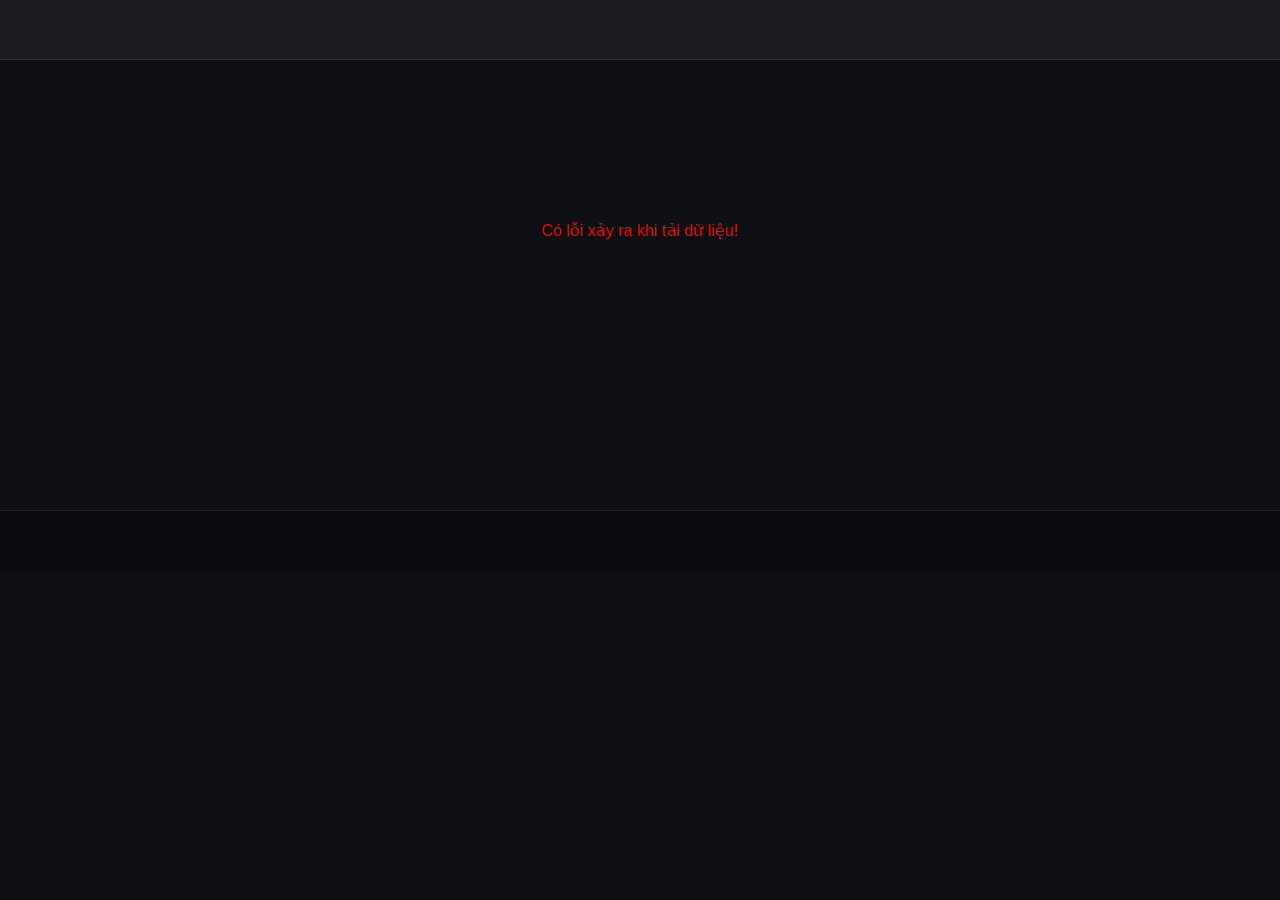
<file: index.html>
<!DOCTYPE html>
<html lang="vi">

<head>
    <meta charset="UTF-8">
    <meta name="viewport" content="width=device-width, initial-scale=1.0">
    <title></title>
    <link rel="stylesheet" href="https://cdnjs.cloudflare.com/ajax/libs/font-awesome/6.4.0/css/all.min.css">
    <link rel="stylesheet" href="/css/root.css">
    <link rel="stylesheet" href="/css/layout.css">
    <link rel="stylesheet" href="/css/program.css">
    

</head>

<body>

    <!-- === HEADER === -->
    <header id="header"> </header>

    <!-- === CONTENT === -->
    <main class="main-content">
        

    <div class="container" id="container">
        
    </div>


    </main>
    <!-- === FOOTER === -->
    <footer id="footer"> </footer>



    <script src="/javaScript/index.js" ></script>
    <script src="/javaScript/layout.js" defer ></script>
    <script src="/javaScript/program.js" ></script>
</body>
</html>
</file>
<file: css/root.css>
:root {
    --tv-height: 500px;
    --bg-color: #0b0b0b; /* Đen sâu hơn chút */
    --text-color: #ffffff;
    --accent-color: #ff6d00; /* Màu đỏ */
    --badge-bg: #8e24aa;
    --bg-dark: #050b14;
    --bg-sidebar: #0f172a;
    --text-primary: #ffffff;
    --text-secondary: #94a3b8;
    --border-color: #1e293b;
    --hover-bg: #1e293b;
}
</file>
<file: css/layout.css>
/* --- RESET CSS --- */
* {
    margin: 0;
    padding: 0;
    box-sizing: border-box;
    font-family: 'Segoe UI', sans-serif;
}

body {
    background-color: #0f1014;
    color: #fff;
    display: flex;
    flex-direction: column;
    min-height: 100vh;
    text-align: left;
}

a {
    text-decoration: none;
    color: #fff;
    transition: 0.3s;
}

ul {
    list-style: none;
}

/* --- HEADER --- */
header {
    background-color: #1a1c22;
    height: 60px;
    /* Giảm nhẹ chiều cao cho gọn */
    display: flex;
    align-items: center;
    justify-content: space-between;
    padding: 0 20px;
    position: fixed;
    top: 0;
    width: 100%;
    z-index: 1000;
    border-bottom: 1px solid #2d2f36;
}

/* Container bên trái chứa: Hamburger + Logo + Menu Desktop */
.header-left {
    display: flex;
    align-items: center;
    gap: 20px;
}

/* Hamburger Button (Mặc định ẩn trên Desktop) */
.hamburger {
    display: none;
    font-size: 24px;
    cursor: pointer;
    color: #fff;
    padding: 5px;
}

/* Logo */
.logo {
    font-size: 24px;
    font-weight: 800;
    color: #ff6d00;
    letter-spacing: -1px;
    z-index: 1001;
    /* Để luôn nổi lên trên */
}

.logo span {
    color: #fff;
}

/* Navigation Menu (Desktop) */
.nav-menu {
    display: flex;
    gap: 20px;
    margin-left: 20px;
}

.nav-menu li a {
    font-size: 14px;
    font-weight: 600;
    color: #ccc;
    padding: 10px 0;
}

.nav-menu li a:hover,
.nav-menu li a.active {
    color: #ff6d00;
}

/* Header Right Side */
.header-right {
    display: flex;
    align-items: center;
    gap: 15px;
}

/* Search Box */
.search-box {
    position: relative;
}

.search-box input {
    background-color: #2a2c33;
    border: none;
    padding: 6px 30px 6px 12px;
    border-radius: 18px;
    color: #fff;
    outline: none;
    width: 220px;
    font-size: 13px;
}

.search-box i {
    position: absolute;
    right: 10px;
    top: 50%;
    transform: translateY(-50%);
    color: #aaa;
    font-size: 12px;
    cursor: pointer;
}

/* Buttons */
.btn-login {
    font-weight: 600;
    font-size: 13px;
    white-space: nowrap;
}

.btn-login:hover {
    color: #ff6d00;
}

.btn-package {
    background: linear-gradient(90deg, #ff9800, #ff6d00);
    padding: 6px 12px;
    border-radius: 4px;
    font-weight: 600;
    font-size: 13px;
    white-space: nowrap;
}

.btn-package:hover {
    opacity: 0.9;
}

/* Icon search mobile (ẩn trên desktop) */
.mobile-search-icon {
    display: none;
    font-size: 18px;
    cursor: pointer;
}

/* --- CONTENT PLACEHOLDER --- */
.main-content {
    margin-top: 60px;
    justify-content: center;
    align-items: center;
    min-height: 50vh;
    text-align: center; 
    padding: 20px;
}

.placeholder-box {
    border: 2px dashed #333;
    padding: 40px;
    border-radius: 8px;
    color: #555;
}

/* --- FOOTER --- */
footer {
    background-color: #0b0c0f;
    padding: 40px 20px 20px;
    border-top: 1px solid #1f2128;
    font-size: 14px;
}

.footer-container {
    display: grid;
    grid-template-columns: 1.5fr 1fr 1fr 1fr;
    gap: 30px;
    margin-bottom: 30px;
}

.footer-col h4 {
    color: #fff;
    margin-bottom: 15px;
    font-size: 15px;
}

.footer-col ul li {
    margin-bottom: 10px;
}

.footer-col ul li a {
    color: #888;
    font-size: 13px;
}

.footer-col ul li a:hover {
    color: #ff6d00;
}

.company-info p {
    color: #888;
    font-size: 13px;
    line-height: 1.5;
    margin-bottom: 10px;
}

.social-links {
    display: flex;
    gap: 10px;
    margin-top: 15px;
}

.social-links a {
    width: 32px;
    height: 32px;
    background-color: #2a2c33;
    display: flex;
    align-items: center;
    justify-content: center;
    border-radius: 50%;
    font-size: 14px;
}

.app-download {
    display: flex;
    flex-direction: column;
    gap: 8px;
}

.app-btn {
    background-color: #2a2c33;
    padding: 6px 12px;
    border-radius: 4px;
    display: flex;
    align-items: center;
    gap: 8px;
    width: fit-content;
    border: 1px solid #3e4049;
}

.app-text {
    display: flex;
    flex-direction: column;
    font-size: 9px;
    color: #ccc;
}

.app-text span {
    font-size: 11px;
    font-weight: bold;
    color: #fff;
}

.footer-bottom {
    border-top: 1px solid #1f2128;
    padding-top: 15px;
    text-align: center;
    color: #444;
    font-size: 12px;
}

/* --- MOBILE & TABLET RESPONSIVE --- */
@media (max-width: 1024px) {
    .nav-menu {
        gap: 15px;
    }

    .search-box input {
        width: 160px;
    }
}

@media (max-width: 768px) {
    header {
        padding: 0 15px;
    }

    .hamburger {
        display: block;
    }

    /* Hiện nút hamburger */

    /* Chuyển menu thành sidebar */
    .nav-menu {
        position: fixed;
        left: -100%;
        /* Ẩn sang trái */
        top: 60px;
        width: 100%;
        height: calc(100vh - 60px);
        background-color: #1a1c22;
        flex-direction: column;
        align-items: flex-start;
        padding: 20px;
        margin: 0;
        transition: 0.3s ease-in-out;
        border-top: 1px solid #333;
        gap: 0;
    }

    /* Class 'active' để hiện menu */
    .nav-menu.active {
        left: 0;
    }

    .nav-menu li {
        width: 100%;
        border-bottom: 1px solid #2a2c33;
    }

    .nav-menu li a {
        display: block;
        padding: 15px 0;
        font-size: 16px;
        color: #fff;
    }

    /* Ẩn search box desktop, hiện icon search */
    .search-box {
        display: none;
    }

    .mobile-search-icon {
        display: block;
    }

    /* Điều chỉnh Footer thành 1 cột hoặc 2 cột */
    .footer-container {
        grid-template-columns: 1fr;
        gap: 20px;
    }

    .btn-package {
        display: none;
    }

    /* Ẩn nút mua gói nếu màn hình quá nhỏ */
}


/* Watermark */
.yt-watermark {
  position: absolute;
  top: 85%;
  right: -2%;

  /* KÍCH THƯỚC LOGO */
  width: 20%;
  height: auto;
  aspect-ratio: 4 / 1; /* auto scaling, đổi theo logo của bạn */
  background-image: url("/media/logo/SXTV.png");
  background-size: contain;
  background-position: center;
  background-repeat: no-repeat;
 opacity: .5;
  /* KHÔNG ẢNH HƯỞNG CLICK */
  pointer-events: none;
  user-select: none;

  /* z-index: 999; */

}
/* Khung chứa tổng */
#tv-show__live {
    background: #000;
    position: relative;
    border-radius: 14px;
    overflow: hidden;
    display: flex;
    align-items: center;
    justify-content: center;
}

/* Quan trọng: Fix video luôn nằm gọn trong khung */
#myVideo {
    width: 100%;
    height: 100%;
    object-fit: contain; /* Giữ tỉ lệ video, tạo dải đen nếu màn hình quá dài */
}

/* WATERMARK - Cấu hình lại hoàn toàn */
.yt-watermark {
    position: absolute;
    
    /* Tạo một khung ảo 16:9 nằm giữa màn hình */
    top: 50%;
    left: 50%;
    transform: translate(-50%, -45%);
    
    /* Khung này sẽ có kích thước bằng hệt với vùng hiển thị video */
    width: 100%;
    height: 100%;
    max-width: calc(100vh * 16 / 9); 
    max-height: calc(100vw * 9 / 16);

    /* Đưa logo vào góc dưới bên phải của KHUNG ẢO này */
    background-image: url("/media/logo/SXTV.png");
    background-size: 12%; /* Kích thước logo tính theo % chiều rộng video */
    background-position: 97% 90%; /* Cách phải 3%, cách dưới 10% */
    background-repeat: no-repeat;
    
    opacity: 0.8;
    pointer-events: none;
    user-select: none;
    
    /* Z-index cực cao để không bị Shaka UI đè */
    z-index: 1; 
}


/* container gốc của Shaka */
.shaka-video-container {
    border-radius: 14px !important;
}

/* vùng controls dưới */
.shaka-controls-container {
    background: linear-gradient(180deg, transparent, rgba(0,0,0,0.55));
    padding: 8px 14px !important;
}

/* panel nút chính */
.shaka-controls-button-panel {
    display: flex !important;
    gap: 8px !important;
}

/* nút play/pause */
.shaka-play-pause-button .material-icons {
    font-size: 20px !important;
    padding: calc(10% / 2) !important;
}

/* tua 10s */
.shaka-rewind-button .material-icons,
.shaka-fast-forward-button .material-icons {
    font-size: 26px !important;
}

/* thanh progress */
.shaka-seek-bar-container {
    height: 4px !important;
}

.shaka-seek-bar {
    background: rgba(255,255,255,0.25) !important;
}

.shaka-seek-bar .shaka-range-bar {
    background: #ff3b3b !important;
}

/* nút volume */
.shaka-volume-button .material-icons {
    font-size: 26px !important;
}

/* menu chất lượng */
.shaka-overflow-menu {
    background: #111 !important;
    border-radius: 8px !important;
}

.shaka-overflow-menu button {
    color: #fff !important;
    font-size: 14px !important;
}

.shaka-settings-menu span {
    /* color: #fff !important; */
}

/* danh sách audio track */
.shaka-audio-languages,
.shaka-text-languages {
    background: #000 !important;
    border-radius: 6px;
}

/* loading spinner */
.shaka-spinner circle {
    stroke: #ff3b3b !important;
}

/* tooltip thời gian */
.shaka-time-and-duration {
    font-size: 14px !important;
}
</file>
<file: css/program.css>
* {
      text-align: left;
  }

  .container {
      max-width: 1600px;
      margin: 0 auto;
  }

  .section-title {
      font-size: 24px;
      font-weight: 700;
      margin-bottom: 20px;
      color: #e5e5e5;
      text-transform: uppercase;
  }

  /* --- Grid System (PC mặc định) --- */
  .grid-layout {
      display: grid;
      grid-template-columns: repeat(5, 1fr);
      /* 5 cột trên màn hình lớn */
      gap: 20px 15px;
      /* Khoảng cách hàng và cột */
      margin-bottom: 30px;
  }

  .grid-layout-horizontal {
      display: grid;
      /* KHÁC BIỆT 1: Chuyển hướng xếp phần tử sang chiều ngang (cột) thay vì hàng */
      grid-auto-flow: column;

      /* KHÁC BIỆT 2: Định nghĩa độ rộng cho từng phần tử con. 
       - 85% để user thấy mép phần tử tiếp theo (gợi ý cuộn) trên mobile.
       - Hoặc dùng px cố định (ví dụ: 250px) */
      grid-auto-columns: minmax(250px, 1fr);

      /* Khoảng cách giữa các cột */
      gap: 15px;

      /* KHÁC BIỆT 3: Cho phép cuộn ngang và ẩn cuộn dọc */
      overflow-x: auto;
      overflow-y: hidden;

      /* Tùy chọn: Giúp cuộn mượt hơn trên iOS/Mobile */
      scroll-behavior: smooth;
      -webkit-overflow-scrolling: touch;

      /* Margin tương tự code cũ */
      margin-bottom: 30px;

      /* Tùy chọn: Ẩn thanh scrollbar xấu xí nếu muốn giao diện sạch */
      scrollbar-width: none;
      
      /* Firefox */
  }

  /* Ẩn thanh scrollbar cho Chrome/Safari/Edge */
  .grid-layout-horizontal::-webkit-scrollbar {
      display: none;
  }


  /* --- Card Item Style --- */
  .video-card {
      background-color: transparent;
      cursor: pointer;
      transition: transform 0.2s ease;
      display: flex;
      flex-direction: column;
  }

  .video-card:hover .thumb-img {
      transform: scale(1.05);
      /* Hiệu ứng zoom nhẹ khi di chuột */
  }

  /* --- Thumbnail Area --- */
  .thumb-wrapper {
      position: relative;
      width: 100%;
      padding-top: 56.25%;
      /* Tỉ lệ khung hình 16:9 */
      overflow: hidden;
      border-radius: 4px;
      background-color: #1a1a1a;
  }

  .thumb-img {
      position: absolute;
      top: 0;
      left: 0;
      width: 100%;
      height: 100%;
      object-fit: cover;
      transition: transform 0.3s ease;
  }

  /* Overlay text bên trong ảnh (VD: Thời gian đếm ngược) */
  .overlay-status {
      position: absolute;
      bottom: 0;
      left: 0;
      width: 100%;
      padding: 8px 10px;
      background: linear-gradient(to top, rgba(0, 0, 0, 0.9), rgba(0, 0, 0, 0));
      font-size: 12px;
      color: #cccccc;
      font-weight: 500;
  }

  /* Badge LIVE (nếu đang phát) */
  .badge-live {
      position: absolute;
      top: 8px;
      left: 8px;
      background-color: var(--accent-color);
      color: white;
      padding: 2px 6px;
      font-size: 11px;
      font-weight: bold;
      border-radius: 2px;
      text-transform: uppercase;
  }

  .badge-channel-name {
      position: absolute;
      bottom: 8px;
      left: 8px;
      background-color: var(--accent-color);
      color: white;
      padding: 2px 6px;
      font-size: 11px;
      font-weight: bold;
      border-radius: 2px;
      text-transform: uppercase;
  }

  /* --- Meta Info (Text bên dưới) --- */
  .card-info {
      margin-top: 10px;
      font-size: 14px;
      line-height: 1.4;
      color: #f1f1f1;
  }

  .time-slot {
      font-weight: bold;
      margin-right: 5px;
  }

  .separator {
      margin: 0 5px;
      color: #666;
  }

  .program-name {
      font-weight: 400;
      color: #e0e0e0;
      /* Cắt chữ nếu quá dài (2 dòng) */
      display: -webkit-box;
      -webkit-line-clamp: 2;
      -webkit-box-orient: vertical;
      overflow: hidden;
  }

  /* --- RESPONSIVE MEDIA QUERIES --- */

  /* Laptop nhỏ / Tablet nằm ngang (Dưới 1200px) -> 4 cột */
  @media (max-width: 1200px) {
      .grid-layout {
          grid-template-columns: repeat(4, 1fr);
      }
  }

  /* Tablet dọc (Dưới 900px) -> 3 cột */
  @media (max-width: 900px) {
      .grid-layout {
          grid-template-columns: repeat(3, 1fr);
      }
  }

  /* Mobile lớn (Dưới 600px) -> 2 cột */
  @media (max-width: 600px) {
      body {
          padding: 0px;
          /* Giảm padding body */
      }

      .grid-layout {
          grid-template-columns: repeat(2, 1fr);
          gap: 15px 10px;
      }

      .section-title {
          font-size: 18px;
      }

      .card-info {
          font-size: 13px;
          /* Chữ nhỏ hơn trên mobile */
      }
  }

  /* Mobile rất nhỏ (Dưới 350px) -> 1 cột */
  @media (max-width: 350px) {
      .grid-layout {
          grid-template-columns: 1fr;
      }
  }




  /* 1. Tạo hiệu ứng xoay (Spinner) */
  .loader {
      border: 4px solid #f3f3f3;
      /* Màu nền vòng tròn */
      border-top: 4px solid #3498db;
      /* Màu xoay (Xanh dương) */
      border-radius: 50%;
      width: 40px;
      height: 40px;
      animation: spin 1s linear infinite;
  }

  /* Định nghĩa chuyển động xoay */
  @keyframes spin {
      0% {
          transform: rotate(0deg);
      }

      100% {
          transform: rotate(360deg);
      }
  }

  /* 2. Class để căn giữa màn hình hoặc khung chứa */
  .loading-wrapper {
      display: flex;
      justify-content: center;
      /* Căn giữa ngang */
      align-items: center;
      /* Căn giữa dọc */
      width: 100%;
      min-height: 300px;
      /* Chiều cao tối thiểu để không bị bẹp */
  }














  /* =================================== */

/* --- Match Card Style (Bổ sung cho HTML mới) --- */

/* Đảm bảo thẻ a bao quanh full chiều cao cột trong grid */
.grid-layout a, 
.grid-layout-horizontal a {
    text-decoration: none;
    display: block;
    height: 100%;
}

.match-card {
    background-color: #1a1a1a; /* Cùng tông màu nền với thumb-wrapper cũ */
    border: 1px solid #333;
    border-radius: 8px;
    padding: 15px;
    display: flex;
    flex-direction: column;
    justify-content: space-between;
    height: 100%; /* Để các card cao bằng nhau */
    transition: transform 0.2s ease, box-shadow 0.2s ease, border-color 0.2s ease;
    position: relative;
    overflow: hidden;
}

/* Hiệu ứng Hover tương tự .video-card */
.match-card:hover {
    transform: translateY(-5px);
    box-shadow: 0 5px 15px rgba(0, 0, 0, 0.5);
    border-color: #555;
    background-color: #252525;
}

/* --- Header: Thời gian & Giải đấu --- */
.match-header {
    display: flex;
    justify-content: space-between;
    align-items: center;
    margin-bottom: 15px;
    font-size: 12px;
    color: #999;
}

.match-header .time {
    color: #e5e5e5;
    font-weight: 700;
    background: rgba(255, 255, 255, 0.1);
    padding: 2px 6px;
    border-radius: 4px;
}

.match-header .league {
    text-transform: uppercase;
    font-size: 10px;
    letter-spacing: 0.5px;
    max-width: 90%;
    white-space: nowrap;
    overflow: hidden;
    text-overflow: ellipsis;
    text-align: right;
}

/* --- Teams Area: Đội bóng & VS --- */
.teams {
    display: flex;
    justify-content: space-between;
    align-items: center;
    margin-bottom: 15px;
}

.team {
    display: flex;
    flex-direction: column;
    align-items: center;
    width: 35%; /* Chiếm 35% mỗi bên */
    text-align: center;
}

.team img {
    width: 45px;
    height: 45px;
    object-fit: contain; /* Giữ tỉ lệ logo không bị méo */
    margin-bottom: 8px;
    filter: drop-shadow(0 2px 4px rgba(0,0,0,0.5));
}

.team div {
    font-size: 13px;
    color: #f1f1f1;
    font-weight: 500;
    line-height: 1.2;
    /* Giới hạn tên đội 2 dòng */
    display: -webkit-box;
    -webkit-line-clamp: 2;
    -webkit-box-orient: vertical;
    overflow: hidden;
}

.vs {
    font-size: 18px;
    font-weight: 900;
    color: #666;
    font-style: italic;
}

/* --- Footer: Trạng thái LIVE/UN LIVE --- */
.match-footer {
    text-align: center;
    margin-top: auto; /* Đẩy xuống đáy nếu card dài */
}

.match-footer div {
    font-size: .56em;
}

/* Trạng thái chung */
.status, .statusLive {
    display: inline-block;
    padding: 4px 12px;
    border-radius: 20px;
    font-size: 11px;
    font-weight: bold;
    text-transform: uppercase;
    letter-spacing: 1px;
}

/* Chưa đá hoặc đã hết */
.status {
    background-color: #333;
    color: #888;
    border: 1px solid #444;
}

/* Đang LIVE */
.statusLive {
    background-color:  var(--accent-color); /* Màu đỏ nổi bật */
    color: white;
    box-shadow: 0 0 8px rgba(204, 0, 0, 0.6);
    animation: blinkLive 2s infinite; /* Hiệu ứng nhấp nháy nhẹ */
}

@keyframes blinkLive {
    0% { opacity: 1; }
    50% { opacity: 0.8; }
    100% { opacity: 1; }
}

/* --- Xử lý thẻ a bị disable (Logic từ JS của bạn) --- */
/* JS của bạn có: pointer-events: none; color: gray; */
/* CSS bổ trợ để nhìn nó "chìm" hẳn đi */
a[style*="pointer-events: none"] .match-card {
    opacity: 0.6;
    filter: grayscale(100%);
    background-color: #111;
    cursor: not-allowed;
}



.footer-bottom p {
    align-items: center;
    text-align: center;
}
</file>
